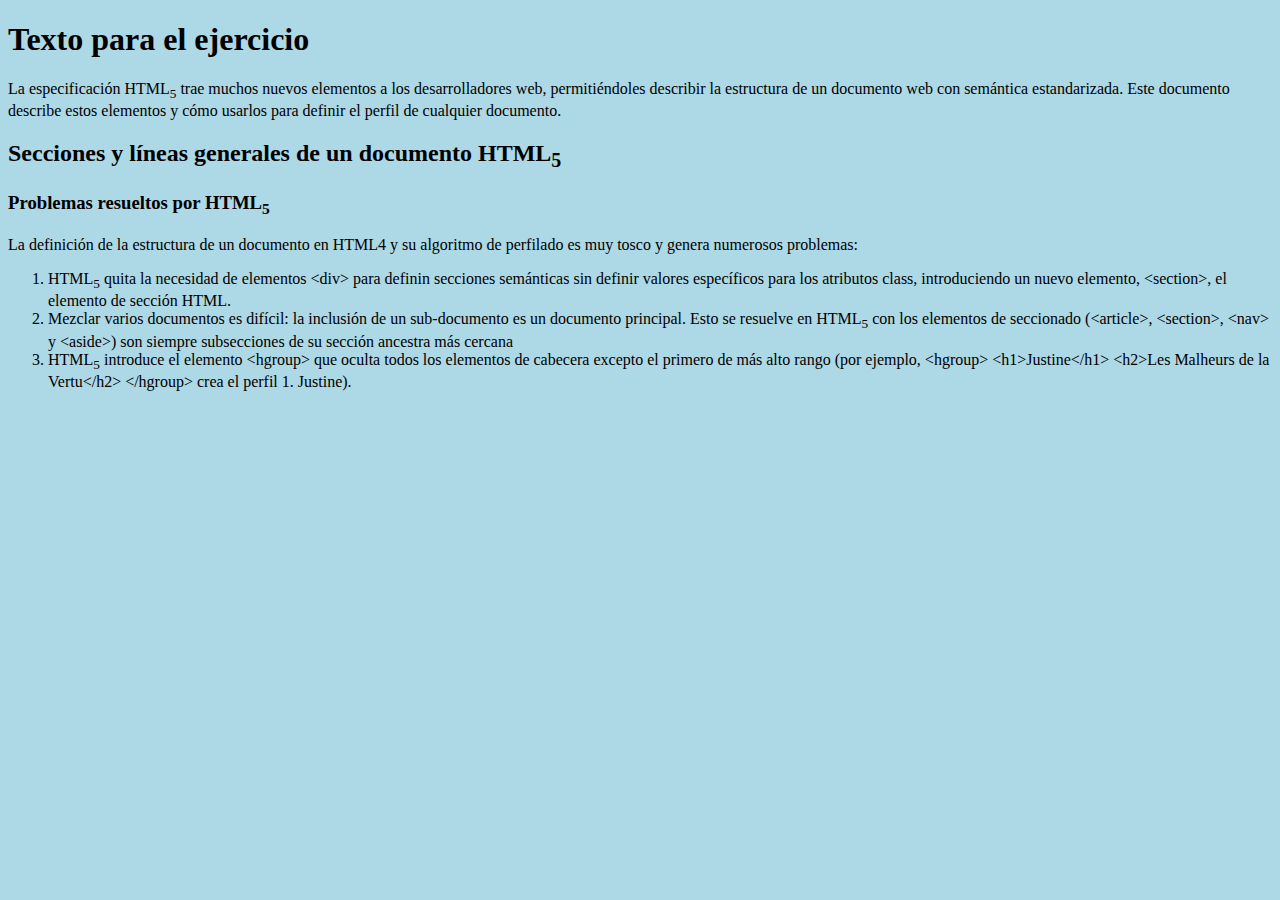
<file: PRO1 - html-css/index.html>
<!DOCTYPE html>
<html lang="en">

<head>
    <meta charset="UTF-8">
    <meta http-equiv="X-UA-Compatible" content="IE=edge">
    <meta name="viewport" content="width=device-width, initial-scale=1.0">
    <link rel="stylesheet" href="css/styles.css">
    <title>Secciones y líneas generales de un documento HTML5</title>

</head>

<body>
    <h1>Texto para el ejercicio</h1>
    <p>La especificación HTML<sub>5</sub> trae muchos nuevos elementos a los desarrolladores web, permitiéndoles
        describir la estructura de un documento web con semántica estandarizada. Este documento describe estos elementos
        y cómo usarlos para definir el perfil de cualquier documento.</p>
    <h2>Secciones y líneas generales de un documento HTML<sub>5</sub></h2>
    <h3>Problemas resueltos por HTML<sub>5</sub></h3>
    <p>La definición de la estructura de un documento en HTML4 y su algoritmo de perfilado es muy tosco y genera
        numerosos problemas:</p>
    <ol>
        <li>HTML<sub>5</sub> quita la necesidad de elementos &lt;div&gt; para definin secciones semánticas sin definir
            valores
            específicos para los atributos class, introduciendo un nuevo elemento, &lt;section&gt;, el elemento de sección
                HTML.</li>
        <li>Mezclar varios documentos es difícil: la inclusión de un sub-documento es un documento principal. Esto se
            resuelve en HTML<sub>5</sub> con los elementos de seccionado (&lt;article&gt;, &ltsection&gt;, &lt;nav&gt; y
            &lt;aside&gt;) son
            siempre subsecciones de su sección ancestra más cercana</li>
        <li>HTML<sub>5</sub> introduce el elemento &lt;hgroup&gt; que oculta todos los elementos de cabecera excepto el
            primero de más alto rango (por ejemplo, &lt;hgroup&gt;
            &lt;h1&gt;Justine&lt;/h1&gt;
            &lt;h2&gt;Les Malheurs de la Vertu&lt;/h2&gt;
            &lt;/hgroup&gt; crea el perfil 1. Justine).</li>
    </ol>
</body>

</html>
</file>
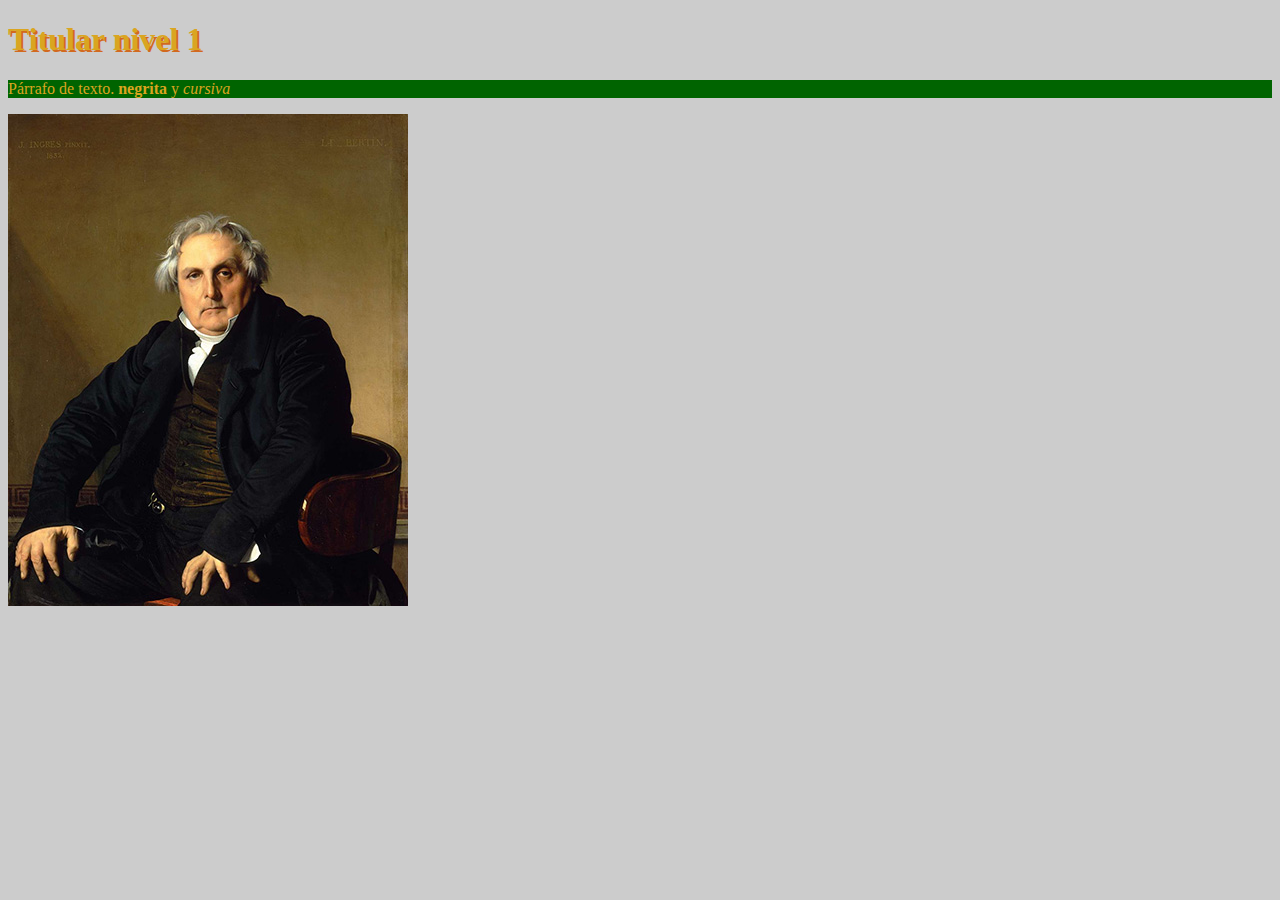
<file: PRO2 - ingress/index.html>
<!DOCTYPE html>
<html lang="en">
<head>
    <meta charset="UTF-8">
    <meta http-equiv="X-UA-Compatible" content="IE=edge">
    <meta name="viewport" content="width=device-width, initial-scale=1.0">
    <link rel="stylesheet" href="css/style.css">
    <title>Párrafo con imágenes</title>
</head>
<body>
    <h1>Titular nivel 1</h1>
    <p>Párrafo de texto. <strong>negrita</strong> y <em>cursiva</em></p>
    <img src="ingress.jpg" alt="Louis-Francois Bertín - Ingres">
</body>
</html>
</file>
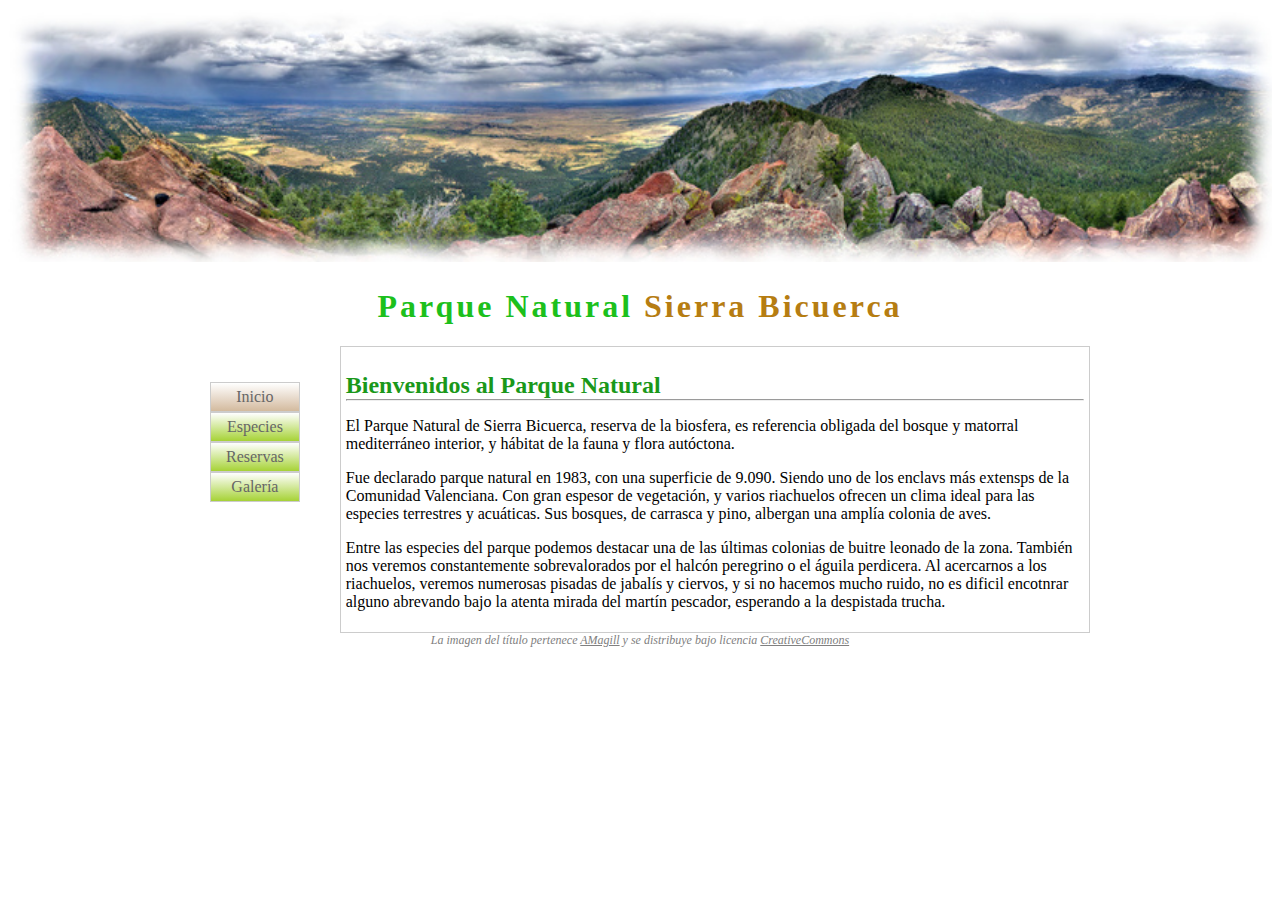
<file: PRO4 - parquenatural/index.html>
<!DOCTYPE html>
<html lang="en">

<head>
    <meta charset="UTF-8">
    <meta http-equiv="X-UA-Compatible" content="IE=edge">
    <meta name="viewport" content="width=device-width, initial-scale=1.0">
    <link rel="stylesheet" href="css/estilos.css">
    <title>Inicio</title>
</head>

<body>
    <img src="imagenes/panoramica.jpg" alt="paisaje" class="banner">
    <h1><span class="one">Parque Natural</span> <span class="two">Sierra Bicuerca</span></h1>
    <div class="flex">
        <ul>
            <li class="marcado"><a href="index.html">Inicio</a></li>
            <li><a href="especies.html">Especies</a></li>
            <li><a href="#">Reservas</a></li>
            <li><a href="#">Galería</a></li>
        </ul>
        <div class="contorno">
            <h2>Bienvenidos al Parque Natural</h2>
        <hr>
        <p>El Parque Natural de Sierra Bicuerca, reserva de la biosfera, es referencia obligada del bosque y
            matorral
            mediterráneo interior, y hábitat de la fauna y flora autóctona.</p>
        <p>Fue declarado parque natural en 1983, con una superficie de 9.090. Siendo uno de los enclavs más extensps
            de
            la
            Comunidad Valenciana. Con gran espesor de vegetación, y varios riachuelos ofrecen un clima ideal para
            las
            especies terrestres y acuáticas. Sus bosques, de carrasca y pino, albergan una amplía colonia de aves.
        </p>
        <p>Entre las especies del parque podemos destacar una de las últimas colonias de buitre leonado de la zona.
            También
            nos veremos constantemente sobrevalorados por el halcón peregrino o el águila perdicera. Al acercarnos a
            los
            riachuelos, veremos numerosas pisadas de jabalís y ciervos, y si no hacemos mucho ruido, no es dificil
            encotnrar
            alguno abrevando bajo la atenta mirada del martín pescador, esperando a la despistada trucha.</p>
        </div>
        
    </div>
    <footer><i>La imagen del título pertenece <u>AMagill</u> y se distribuye bajo licencia <u>CreativeCommons</u></i></footer>
    
</body>

</html>
</file>
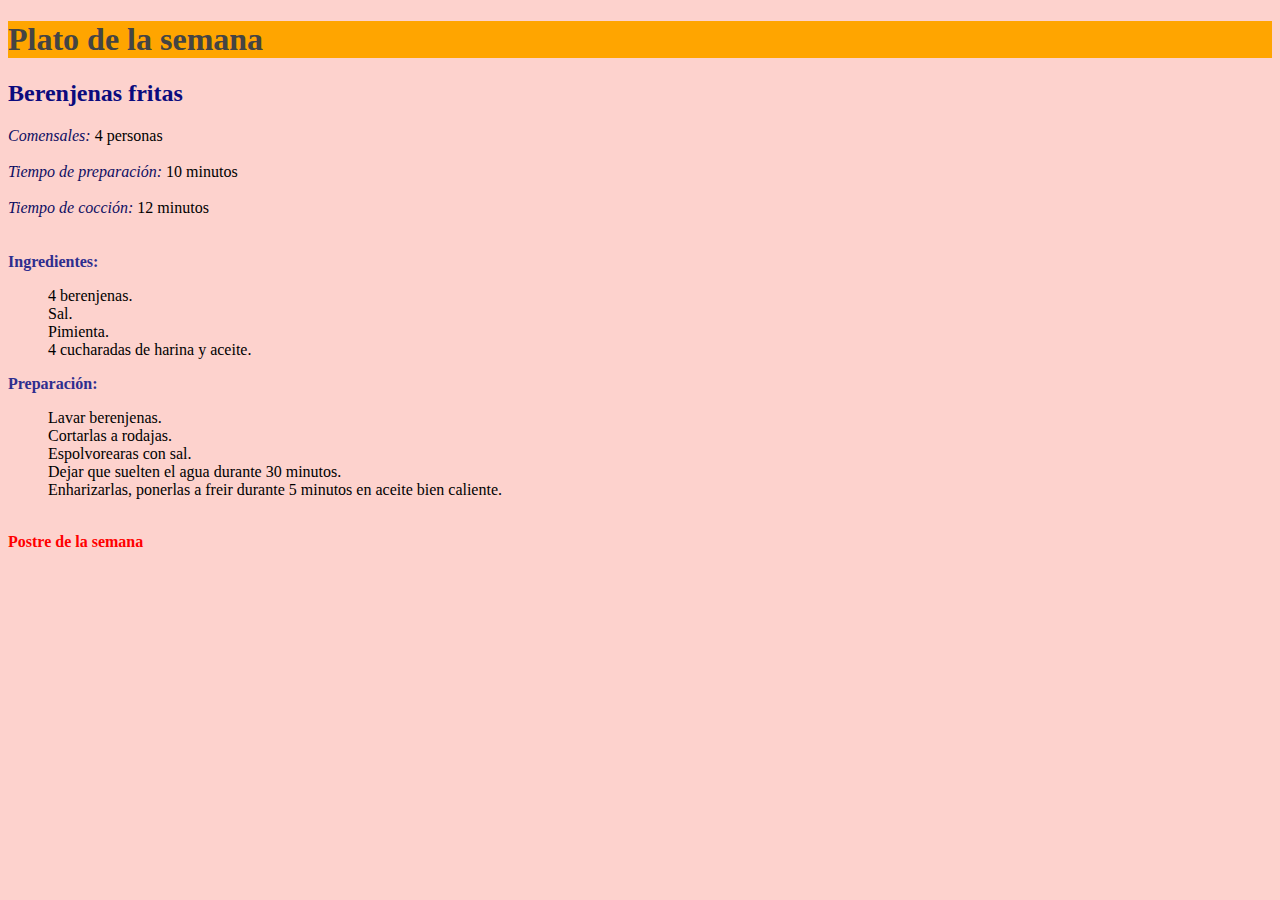
<file: PRO3 - buffet/platodelasemana.html>
<!DOCTYPE html>
<html lang="en">

<head>
    <meta charset="UTF-8">
    <meta http-equiv="X-UA-Compatible" content="IE=edge">
    <meta name="viewport" content="width=device-width, initial-scale=1.0">
    <title>Plato</title>
    <link rel="stylesheet" href="css/style.css">
</head>

<body>
    <h1>Plato de la semana</h1>
    <h2>Berenjenas fritas</h2>

    <i>Comensales:</i> 4 personas<br><br>
    <i>Tiempo de preparación:</i> 10 minutos<br><br>
    <i>Tiempo de cocción:</i> 12 minutos<br><br>

    <br>

    <span>Ingredientes:</span>
    <ul>
        <li>4 berenjenas.</li>
        <li>Sal.</li>
        <li>Pimienta.</li>
        <li>4 cucharadas de harina y aceite.</li>
    </ul>
    <span>Preparación:</span>
    <ul>
        <li>Lavar berenjenas.</li>
        <li>Cortarlas a rodajas.</li>
        <li>Espolvorearas con sal.</li>
        <li>Dejar que suelten el agua durante 30 minutos.</li>
        <li>Enharizarlas, ponerlas a freir durante 5 minutos en aceite bien caliente.</li>
    </ul>
    <br>
    <a href="postredelasemana.html">Postre de la semana</a>
</body>

</html>
</file>
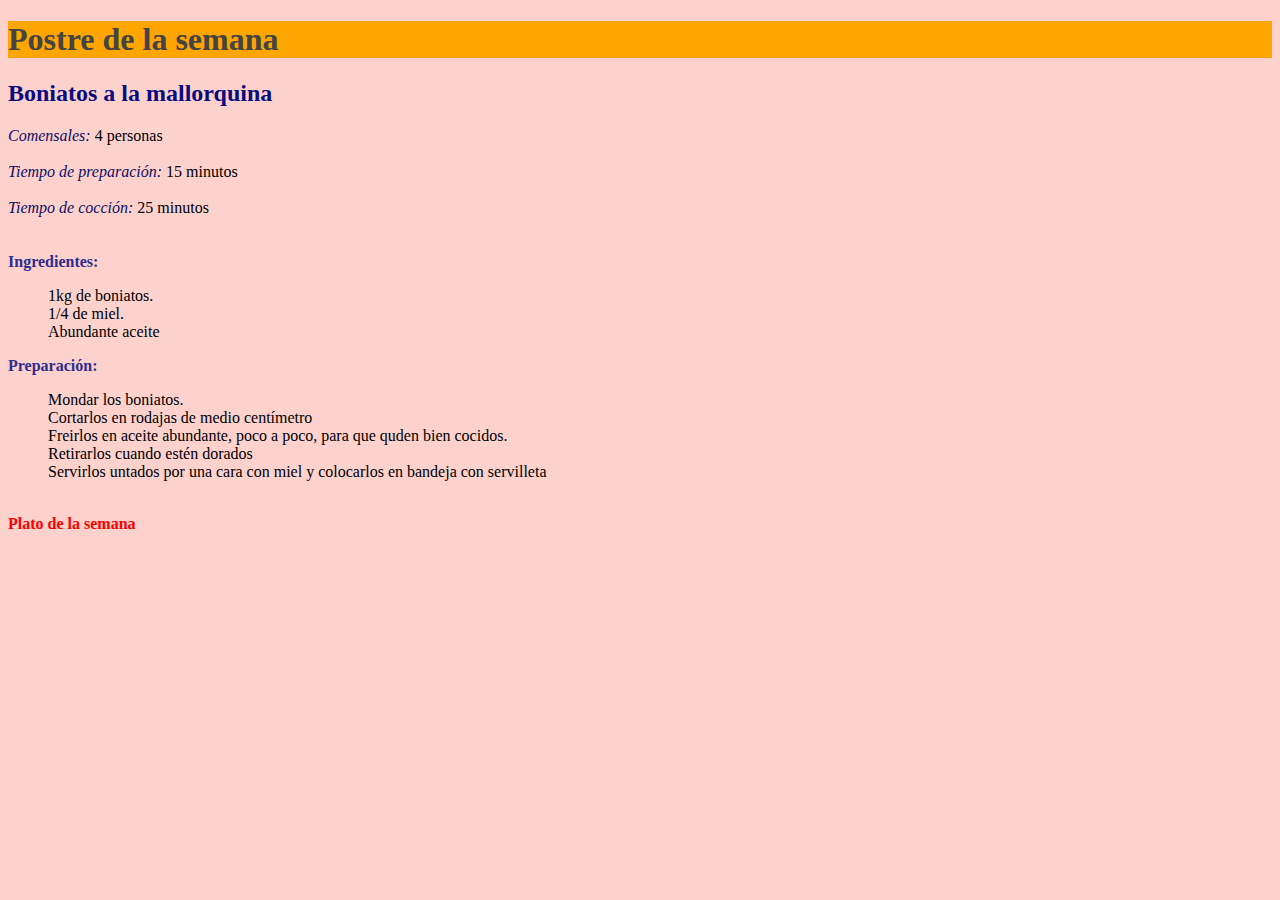
<file: PRO3 - buffet/postredelasemana.html>
<!DOCTYPE html>
<html lang="en">

<head>
    <meta charset="UTF-8">
    <meta http-equiv="X-UA-Compatible" content="IE=edge">
    <meta name="viewport" content="width=device-width, initial-scale=1.0">
    <link rel="stylesheet" href="css/style.css">
    <title>Postre</title>
</head>

<body>
    <h1>Postre de la semana</h1>
    <h2>Boniatos a la mallorquina</h2>

    <i>Comensales:</i> 4 personas<br><br>
    <i>Tiempo de preparación:</i> 15 minutos<br><br>
    <i>Tiempo de cocción:</i> 25 minutos<br><br>

    <br>

    <span>Ingredientes:</span>
    <ul>
        <li>1kg de boniatos.</li>
        <li>1/4 de miel.</li>
        <li>Abundante aceite</li>
    </ul>
    <span>Preparación:</span>
    <ul>
        <li>Mondar los boniatos.</li>
        <li>Cortarlos en rodajas de medio centímetro</li>
        <li>Freirlos en aceite abundante, poco a poco, para que quden bien cocidos.</li>
        <li>Retirarlos cuando estén dorados</li>
        <li>Servirlos untados por una cara con miel y colocarlos en bandeja con servilleta</li>
    </ul>
    <br>
    <a href="platodelasemana.html">Plato de la semana</a>
</body>

</html>
</file>
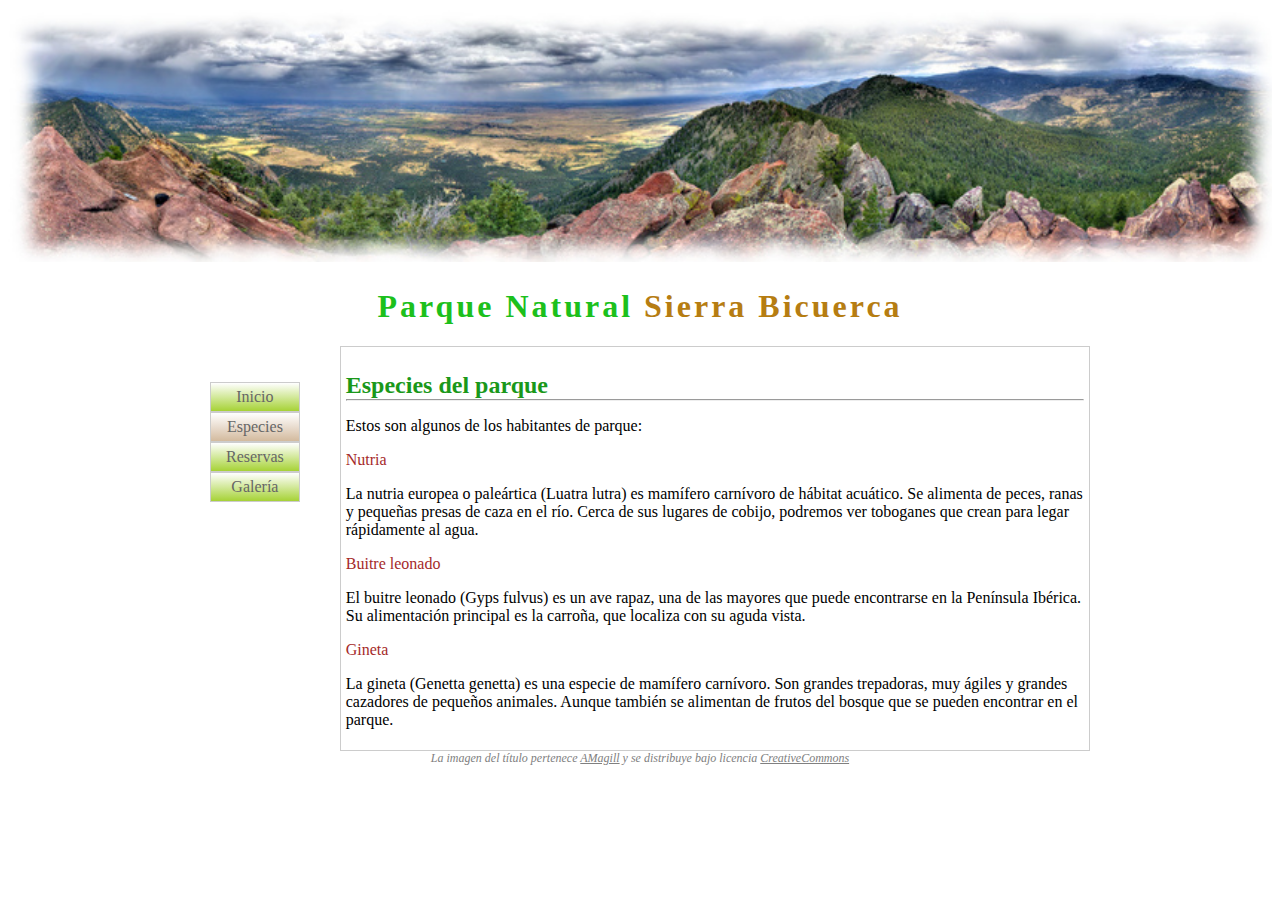
<file: PRO4 - parquenatural/especies.html>
<!DOCTYPE html>
<html lang="en">

<head>
    <meta charset="UTF-8">
    <meta http-equiv="X-UA-Compatible" content="IE=edge">
    <meta name="viewport" content="width=device-width, initial-scale=1.0">
    <link rel="stylesheet" href="css/estilos.css">
    <title>Document</title>
</head>

<body>
    <img src="imagenes/panoramica.jpg" alt="paisaje" class="banner">
    <h1><span class="one">Parque Natural</span> <span class="two">Sierra Bicuerca</span></h1>
    <div class="flex">
        <ul>
            <li><a href="index.html">Inicio</a></li>
            <li class="marcado"><a href="especies.html">Especies</a></li>
            <li><a href="#">Reservas</a></li>
            <li><a href="#">Galería</a></li>
        </ul>
        <div class="contorno">
            <h2>Especies del parque</h2>
            <hr>
            <p>Estos son algunos de los habitantes de parque:</p>
            <span>Nutria</span>
            <p>La nutria europea o paleártica (Luatra lutra) es mamífero carnívoro de hábitat acuático. Se alimenta de
                peces, ranas y pequeñas presas de caza en el río. Cerca de sus lugares de cobijo, podremos ver toboganes
                que
                crean para legar rápidamente al agua.</p>
            <span>Buitre leonado</span>
            <p>El buitre leonado (Gyps fulvus) es un ave rapaz, una de las mayores que puede encontrarse en la Península
                Ibérica. Su alimentación principal es la carroña, que localiza con su aguda vista. </p>
            <span>Gineta</span>
            <p>La gineta (Genetta genetta) es una especie de mamífero carnívoro. Son grandes trepadoras, muy ágiles y
                grandes cazadores de pequeños animales. Aunque también se alimentan de frutos del bosque que se pueden
                encontrar en el parque.</p>
        </div>
    </div>
    <footer><i>La imagen del título pertenece <u>AMagill</u> y se distribuye bajo licencia <u>CreativeCommons</u></i></footer>
</body>

</html>
</file>
<file: PRO1 - html-css/css/styles.css>
body{
    background-color: lightblue;
}
</file>
<file: PRO2 - ingress/css/style.css>
body {
    background-color: #ccc;
    font-family: Verdana;
}

h1 {
    color: goldenrod;
    text-shadow: 2px 2px 0px chocolate;
}

p {
    font-size: 16px;
    color: goldenrod;
    background-color: darkgreen;
}
</file>
<file: PRO4 - parquenatural/css/estilos.css>
body {
    font-family:'Lucida Sans Unicode';
}

h1 {
    text-align: center;
    letter-spacing: 3px;
}

h2 {
    margin-bottom: 0;
    padding-bottom: 0;
    color: rgb(26, 152, 26);
}

hr {
    margin-top: 0;
    background-color: rgb(26, 152, 26);
}

ul {
    padding: 20px;
    margin-right: 20px;
}

li {
    list-style: none;
    border: 1px solid #ccc;
    padding: 5px 15px;
    text-align: center;
    background-color: rgb(54, 180, 54);
    background-image: linear-gradient(white, #A6D236);
}

a {
    text-decoration: none;
    color: #666;
}

span {
    color: brown;
}

.banner {
    width: 100%;
}

.one {
    color: rgb(28, 192, 28);
}

.two {
    color: rgb(182, 125, 18);
}

.flex {
    display: flex;
    width: 900px;
    margin: 0 auto;
}

.contorno {
    border: 1px solid #ccc;
    padding: 5px;
}

.marcado {
    background-image: linear-gradient(white, #D3BA9E);
}

footer {
    text-align: center;
    color: grey;
    font-size: 12px;
}
</file>
<file: PRO3 - buffet/css/style.css>
body{
    background-color: rgba(250, 128, 114, 0.355);
    font-family: verdana;
}

h1 {
    background-color: orange;
    color: #444;
}

h2 {
    color: rgb(11, 11, 126);
}

span {
    color: rgb(46, 46, 143);
    font-weight: bold;
}

i {
    color: rgb(14, 14, 99);
}

a {
    text-decoration: none;
    color: red;
    font-weight: bold;
}

li {
    list-style: none;
}
</file>
